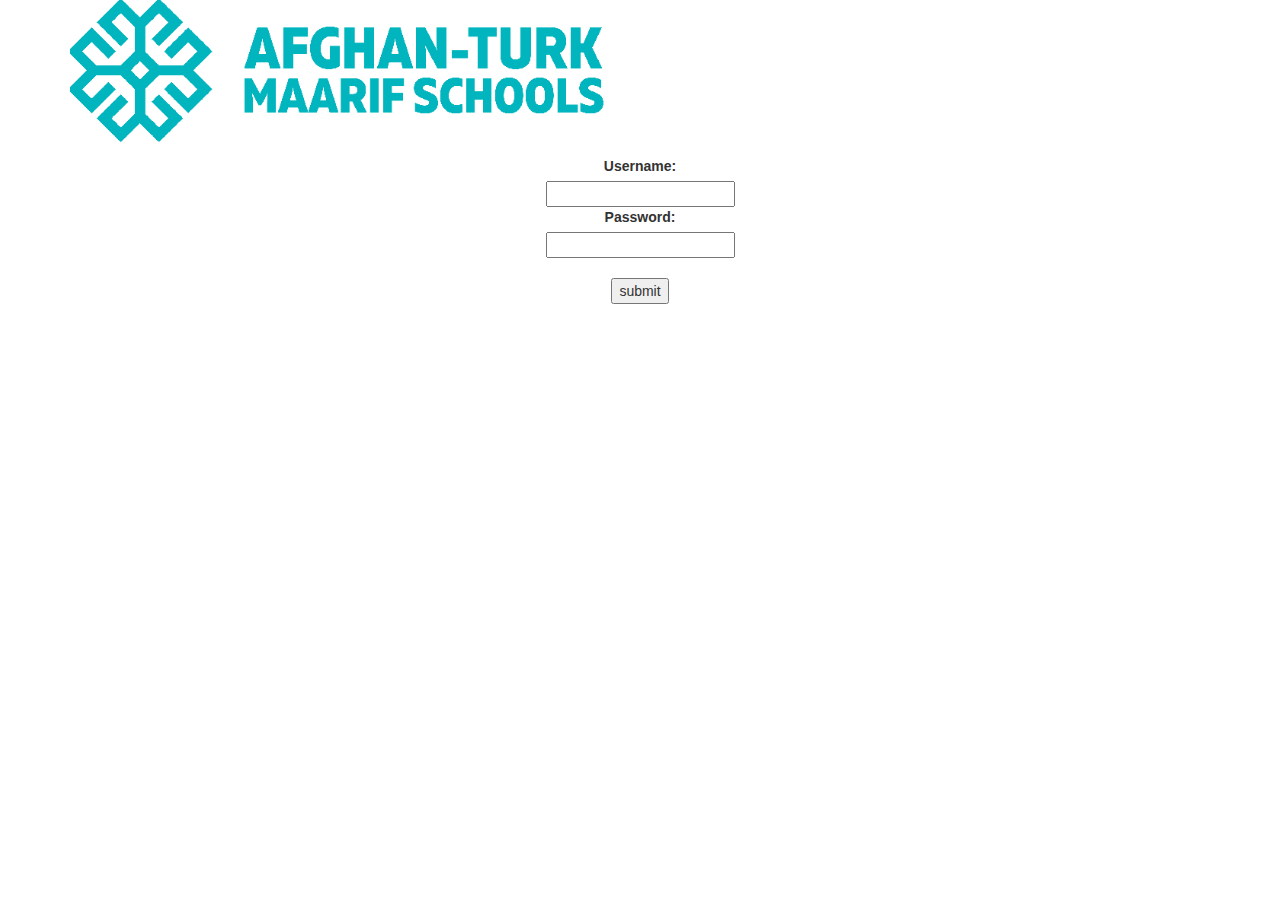
<file: index.html>
<!DOCTYPE html>
<html lang="en">
<head>
    <meta charset="UTF-8">
    <meta name="viewport" content="width=device-width, initial-scale=1.0">
    <title>Muhasebe Sistemi</title>
    <link rel="stylesheet" href="bootstrap.css">
    <link rel="stylesheet" href="bootstrap.min.css">
    <link rel="stylesheet" href="styles.css">
</head>
<body>
    <div class="container">
        <div class="row">
            <div class="col-lg-12">
                <div>
                    <p>
                    <img src="logo.png">
                    </p>    
                </div>
            </div>
        </div>
        <div class="row">
            <form action="mainpage.html">
                <label for="username">Username:</label><br>
                <input type="text" name="username"><br>
                <label for="password">Password:</label><br>
                <input type="password"><br><br>
                <input id="submit" type="submit" value="submit">
            </form>
        </div>
    </div>
</body>
</html>
</file>
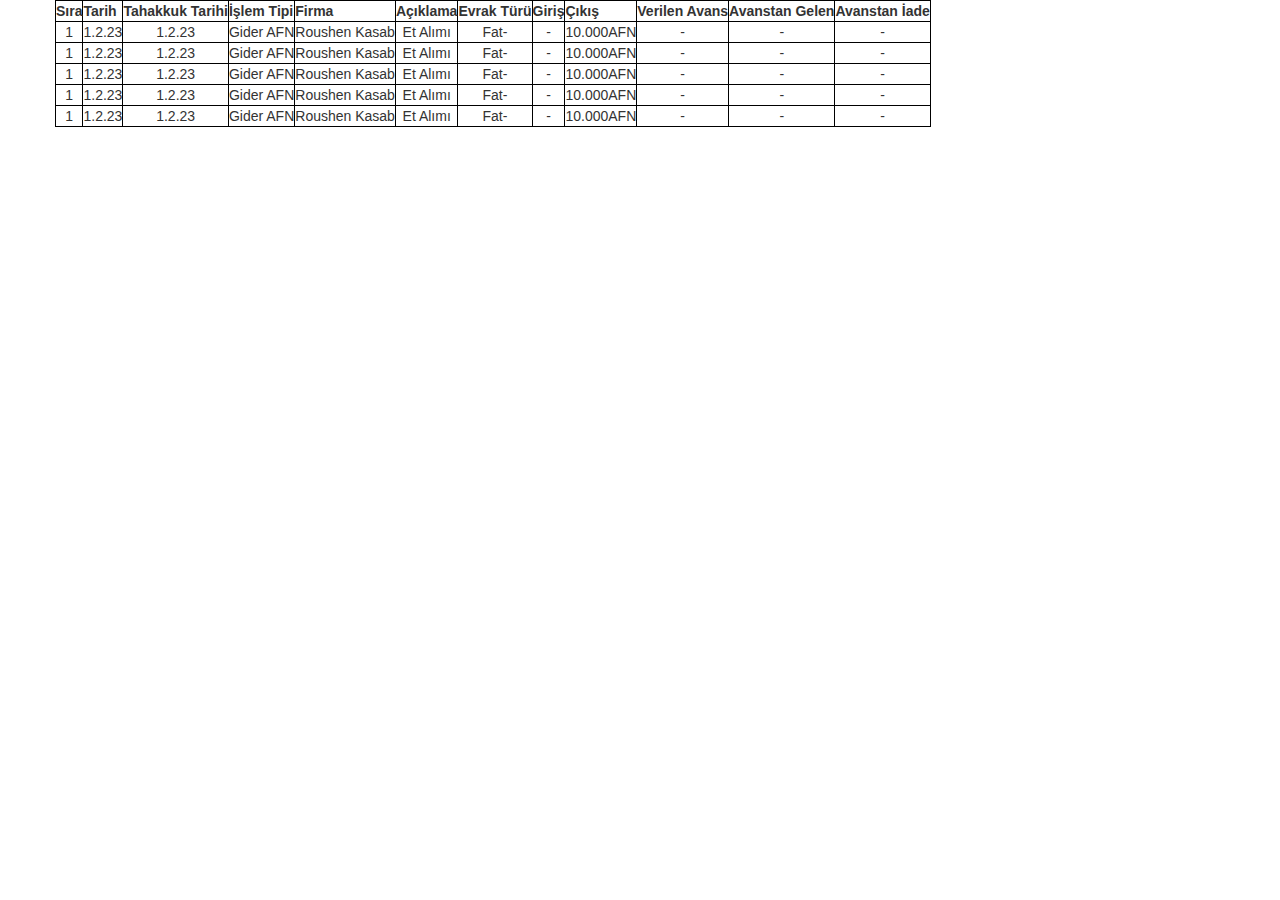
<file: mainpage.html>
<!DOCTYPE html>
<html lang="en">
<head>
    <meta charset="UTF-8">
    <meta name="viewport" content="width=device-width, initial-scale=1.0">
    <title>Document</title>
    <link rel="stylesheet" href="bootstrap.css">
    <link rel="stylesheet" href="bootstrap.min.css">
    <link rel="stylesheet" href="styles.css">
</head>
<body>
    <div class="container">
        <div class="row">
            <div class="col">
                <table>
                    <tr>
                        <th>Sıra</th>
                        <th>Tarih</th>
                        <th>Tahakkuk Tarihi</th>
                        <th>İşlem Tipi</th>
                        <th>Firma</th>
                        <th>Açıklama</th>
                        <th>Evrak Türü</th>
                        <th>Giriş</th>
                        <th>Çıkış</th>
                        <th>Verilen Avans</th>
                        <th>Avanstan Gelen</th>
                        <th>Avanstan İade</th>
                    </tr>
                    <tr>
                        <td>1</td>
                        <td>1.2.23</td>
                        <td>1.2.23</td>
                        <td>Gider AFN</td>
                        <td>Roushen Kasab</td>
                        <td>Et Alımı</td>
                        <td>Fat-</td>
                        <td>-</td>
                        <td>10.000AFN</td>
                        <td>-</td>
                        <td>-</td>
                        <td>-</td>
                    </tr>
                    <tr>
                        <td>1</td>
                        <td>1.2.23</td>
                        <td>1.2.23</td>
                        <td>Gider AFN</td>
                        <td>Roushen Kasab</td>
                        <td>Et Alımı</td>
                        <td>Fat-</td>
                        <td>-</td>
                        <td>10.000AFN</td>
                        <td>-</td>
                        <td>-</td>
                        <td>-</td>
                    </tr>
                    <tr>
                        <td>1</td>
                        <td>1.2.23</td>
                        <td>1.2.23</td>
                        <td>Gider AFN</td>
                        <td>Roushen Kasab</td>
                        <td>Et Alımı</td>
                        <td>Fat-</td>
                        <td>-</td>
                        <td>10.000AFN</td>
                        <td>-</td>
                        <td>-</td>
                        <td>-</td>
                    </tr>
                    <tr>
                        <td>1</td>
                        <td>1.2.23</td>
                        <td>1.2.23</td>
                        <td>Gider AFN</td>
                        <td>Roushen Kasab</td>
                        <td>Et Alımı</td>
                        <td>Fat-</td>
                        <td>-</td>
                        <td>10.000AFN</td>
                        <td>-</td>
                        <td>-</td>
                        <td>-</td>
                    </tr>
                    <tr>
                        <td>1</td>
                        <td>1.2.23</td>
                        <td>1.2.23</td>
                        <td>Gider AFN</td>
                        <td>Roushen Kasab</td>
                        <td>Et Alımı</td>
                        <td>Fat-</td>
                        <td>-</td>
                        <td>10.000AFN</td>
                        <td>-</td>
                        <td>-</td>
                        <td>-</td>
                    </tr>
                </table>
            </div>
        </div>
    </div>
</body>
</html>
</file>
<file: styles.css>
table{
  border: 1px solid black;
  border-collapse: collapse;
  text-align: center;
}
th{
  border: 1px solid black;
  border-collapse: collapse;
}
tr{
  border: 1px solid black;
  border-collapse: collapse;
}
td {
  border: 1px solid black;
  border-collapse: collapse;  
}
img{
  width: 50%;
}
nav{
  text-align: center;
  margin-bottom: 10%;
}
form {
  text-align: center;
}
</file>
